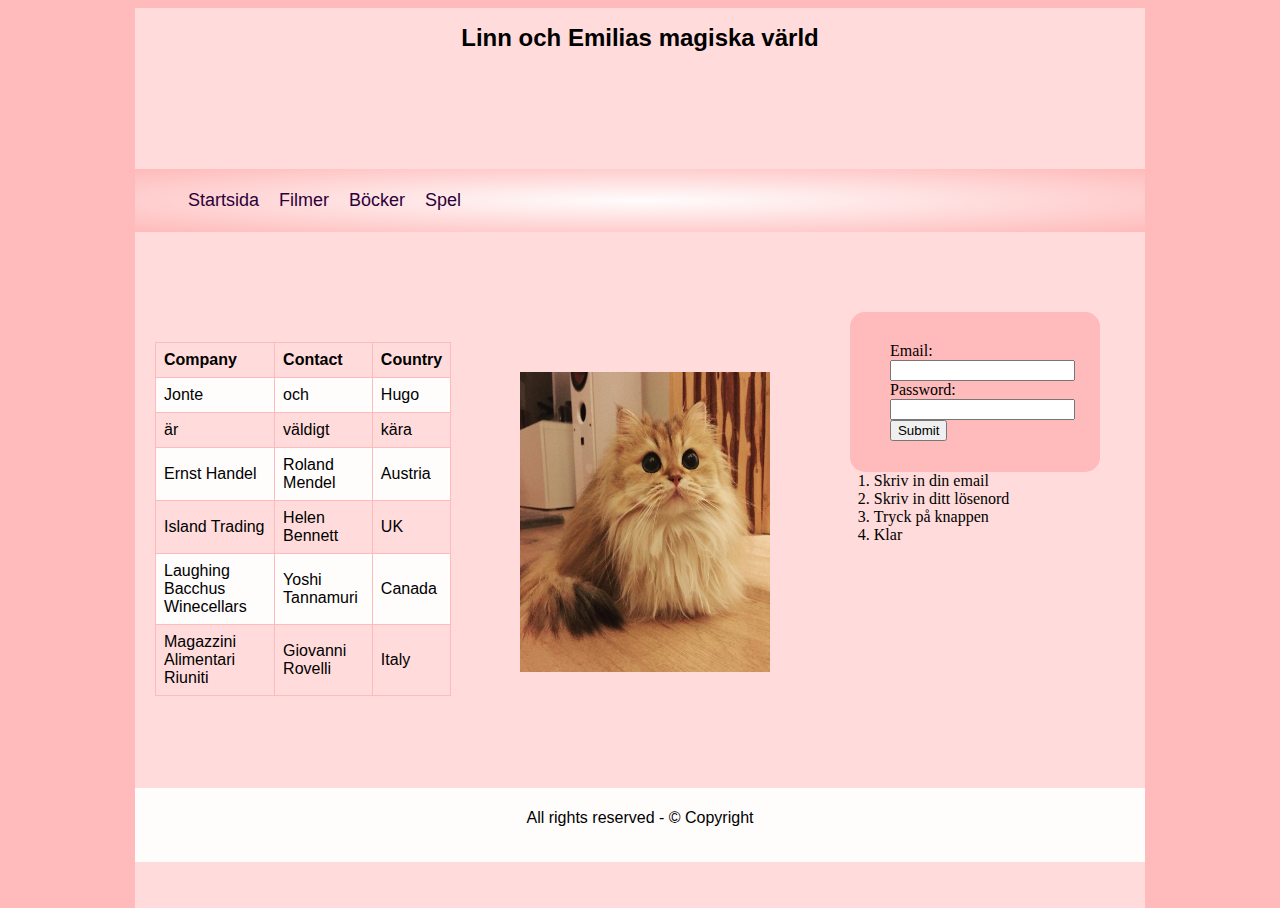
<file: index.html>
<!DOCTYPE html>
<html>


<head>
    <title>Vår Hemsida</title>
    <meta charset = "utf-8" />
    <link href = "3col.css" rel="stylesheet" type="text/css" />
</head>



<body>
<!--wrapper börjar-->
    <div class="wrapper">


    <header class="header">
        <h1>Linn och Emilias magiska värld</h1>


        </body>
        </html>
    </header>

    <header class="mainmenu">
        <ul>
            <li><a href="index.html">Startsida</a></li>
            <li><a href="movies.html">Filmer</a></li>
            <li><a href="bok.html">Böcker</a></li>
            <li><a href="spel.html">Spel</a></li>
        <ul>
    </header>

    <div class="wrapper_2col">
    <div class="leftcol">

      <section>
        <table>
      <tr>
        <th>Company</th>
        <th>Contact</th>
        <th>Country</th>
      </tr>
      <tr>
        <td>Jonte</td>
        <td>och</td>
        <td>Hugo</td>
      </tr>
      <tr>
        <td>är</td>
        <td>väldigt</td>
        <td>kära</td>
      </tr>
      <tr>
        <td>Ernst Handel</td>
        <td>Roland Mendel</td>
        <td>Austria</td>
      </tr>
      <tr>
        <td>Island Trading</td>
        <td>Helen Bennett</td>
        <td>UK</td>
      </tr>
      <tr>
        <td>Laughing Bacchus Winecellars</td>
        <td>Yoshi Tannamuri</td>
        <td>Canada</td>
      </tr>
      <tr>
        <td>Magazzini Alimentari Riuniti</td>
        <td>Giovanni Rovelli</td>
        <td>Italy</td>
      </tr>
    </table>
    </section>
    </div><!--leftcol slutar-->

  <div class="middlecol">
    <div class="center"><img src="fluff.jpg" height="300" width="250" alt="Foto" />
    </div>
    <p>

    </p>
  </div><!--middlecol slutar-->

    <div class="rightcol">
      <form class="login" action="/action_page.php">
        Email:<br> <input type="text" name="email"><br>
        Password:<br> <input type="password" name="pwd" maxlength="8"><br>
        <input type="submit">
      </form>
      <div class="lista">
    <ol>
      <li>Skriv in din email</li>
      <li>Skriv in ditt lösenord</li>
      <li>Tryck på knappen</li>
      <li>Klar</li>
    </ol>
  </div>
      <div class="push"></div>
    </div><!--rightcol slutar-->
    </div><!--wrapper2col slutar-->

    <footer class="footer">
      <p>All rights reserved - &#169; Copyright</p>
    </footer>

    </div><!--wrapper slutar-->
  </body>
</html>
</file>
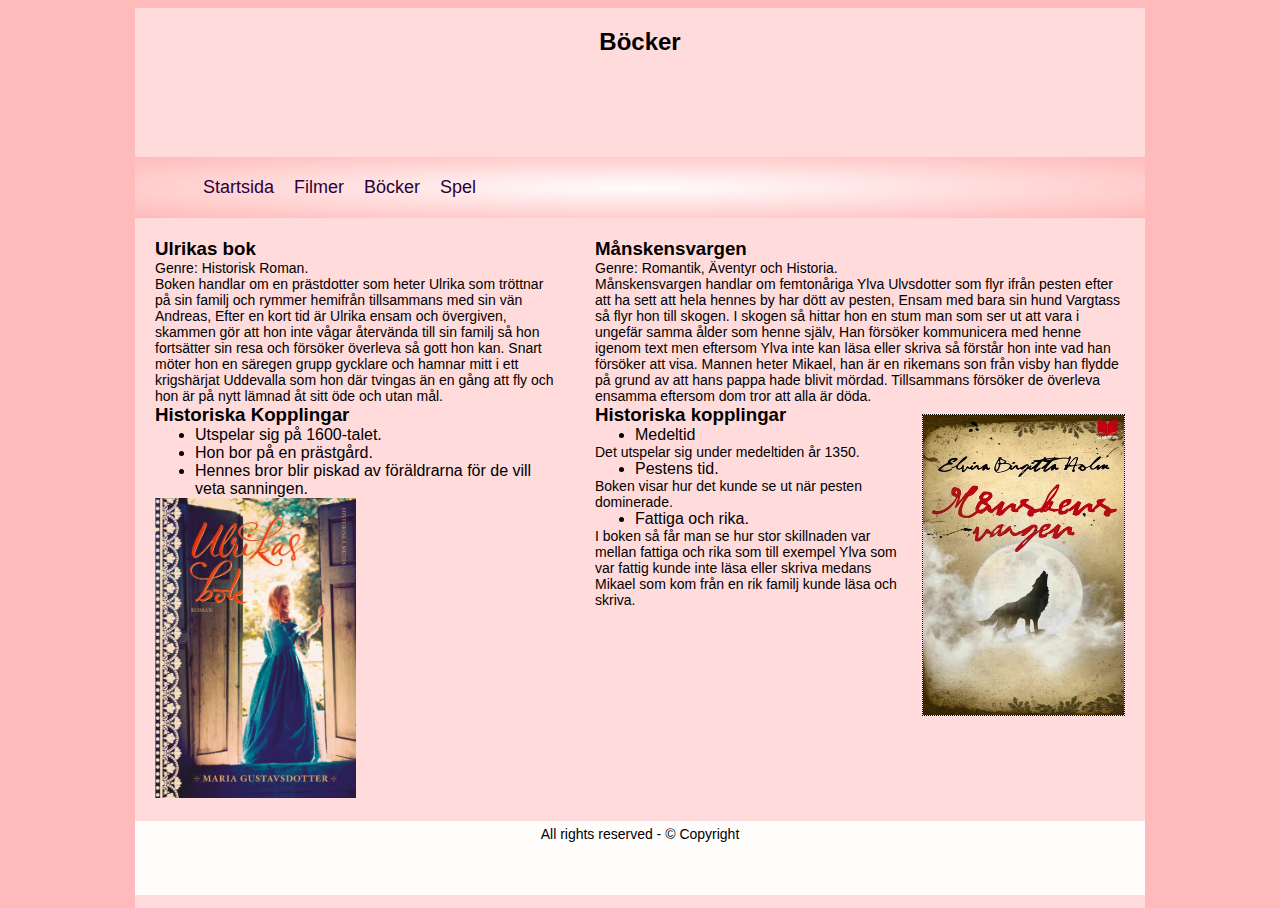
<file: bok.html>
<!DOCTYPE html>
<html>

<head>
    <title>2 kolumn layout</title>
    <meta charset = "utf-8" />
    <link href = "2col.css" rel="stylesheet" type="text/css" />
</head>

<body>
<!--wrapper börjar-->
    <div class="wrapper">

    <header class="header">
        <h1>Böcker</h1>
    </header>

    <header class="mainmenu">
        <ul>
            <li><a href="index.html">Startsida</a></li>
            <li><a href="movies.html">Filmer</a></li>
            <li><a href="bok.html">Böcker</a></li>
            <li><a href="spel.html">Spel</a></li>
        <ul>
    </header>

    <div class="wrapper_2col">
    <div class="leftcol">

      <h3>Ulrikas bok</h3>
      <p>
Genre: Historisk Roman.
      </p>
      <p>
      Boken handlar om en prästdotter som heter Ulrika som tröttnar på sin familj och rymmer hemifrån tillsammans med sin vän Andreas, Efter en kort tid är Ulrika ensam och övergiven, skammen gör att hon inte vågar återvända till sin familj så hon fortsätter sin resa och försöker överleva så gott hon kan. Snart möter hon en säregen grupp gycklare och hamnar mitt i ett krigshärjat Uddevalla som hon där tvingas än en gång att fly och hon är på nytt lämnad åt sitt öde och utan mål.
      </p>
      <p>
        <h3>Historiska Kopplingar</h3>
        <p>
        <ul>
          <li>Utspelar sig på 1600-talet.</li>
          <li>Hon bor på en prästgård.</li>
          <li>Hennes bror blir piskad av föräldrarna för de vill veta sanningen.</li>
        </ul>
        </p>
<p><img src="UlrikasBok.jpg" height="300" width="201" alt="Foto" />
      </p>
    </div><!--leftcol slutar-->

    <div class="rightcol">
      <h3>Månskensvargen</h3>
      <p>
Genre: Romantik, Äventyr och Historia.
      </p>
      <p>
Månskensvargen handlar om femtonåriga Ylva Ulvsdotter som flyr ifrån pesten efter att ha sett att hela hennes by har dött av pesten, Ensam med bara sin hund Vargtass så flyr hon till skogen.
I skogen så hittar hon en stum man som ser ut att vara i ungefär samma ålder som henne själv, Han försöker kommunicera med henne igenom text men eftersom Ylva inte kan läsa eller skriva så förstår hon inte vad han försöker att visa.
Mannen heter Mikael, han är en rikemans son från visby han flydde på grund av att hans pappa hade blivit mördad.
Tillsammans försöker de överleva ensamma eftersom dom tror att alla är döda.
      </p>
      <p><img src="vargbok.jpg" height="300" width="201" alt="Foto" />
        <h3>Historiska kopplingar</h3>

        <ul>
          <li>Medeltid</li>
        </ul>
        <p>
        Det utspelar sig under medeltiden år 1350.
        </p>
        <ul>
          <li>Pestens tid.</li>
        </ul>
        <p>
        Boken visar hur det kunde se ut när pesten dominerade.
        </p>
        <ul>
          <li>Fattiga och rika.</li>
        </ul>
        <p>
        I boken så får man se hur stor skillnaden var mellan fattiga och rika som till exempel
        Ylva som var fattig kunde inte läsa eller skriva medans Mikael som kom från en rik familj kunde läsa och skriva.
      </p>
      </p>
      <div class="push"></div>
    </div><!--rightcol slutar-->
    </div><!--wrapper2col slutar-->

    <footer class="footer">
      <p>All rights reserved - &#169; Copyright</p>
    </footer>

    </div><!--wrapper slutar-->
  </body>
</html>
</file>
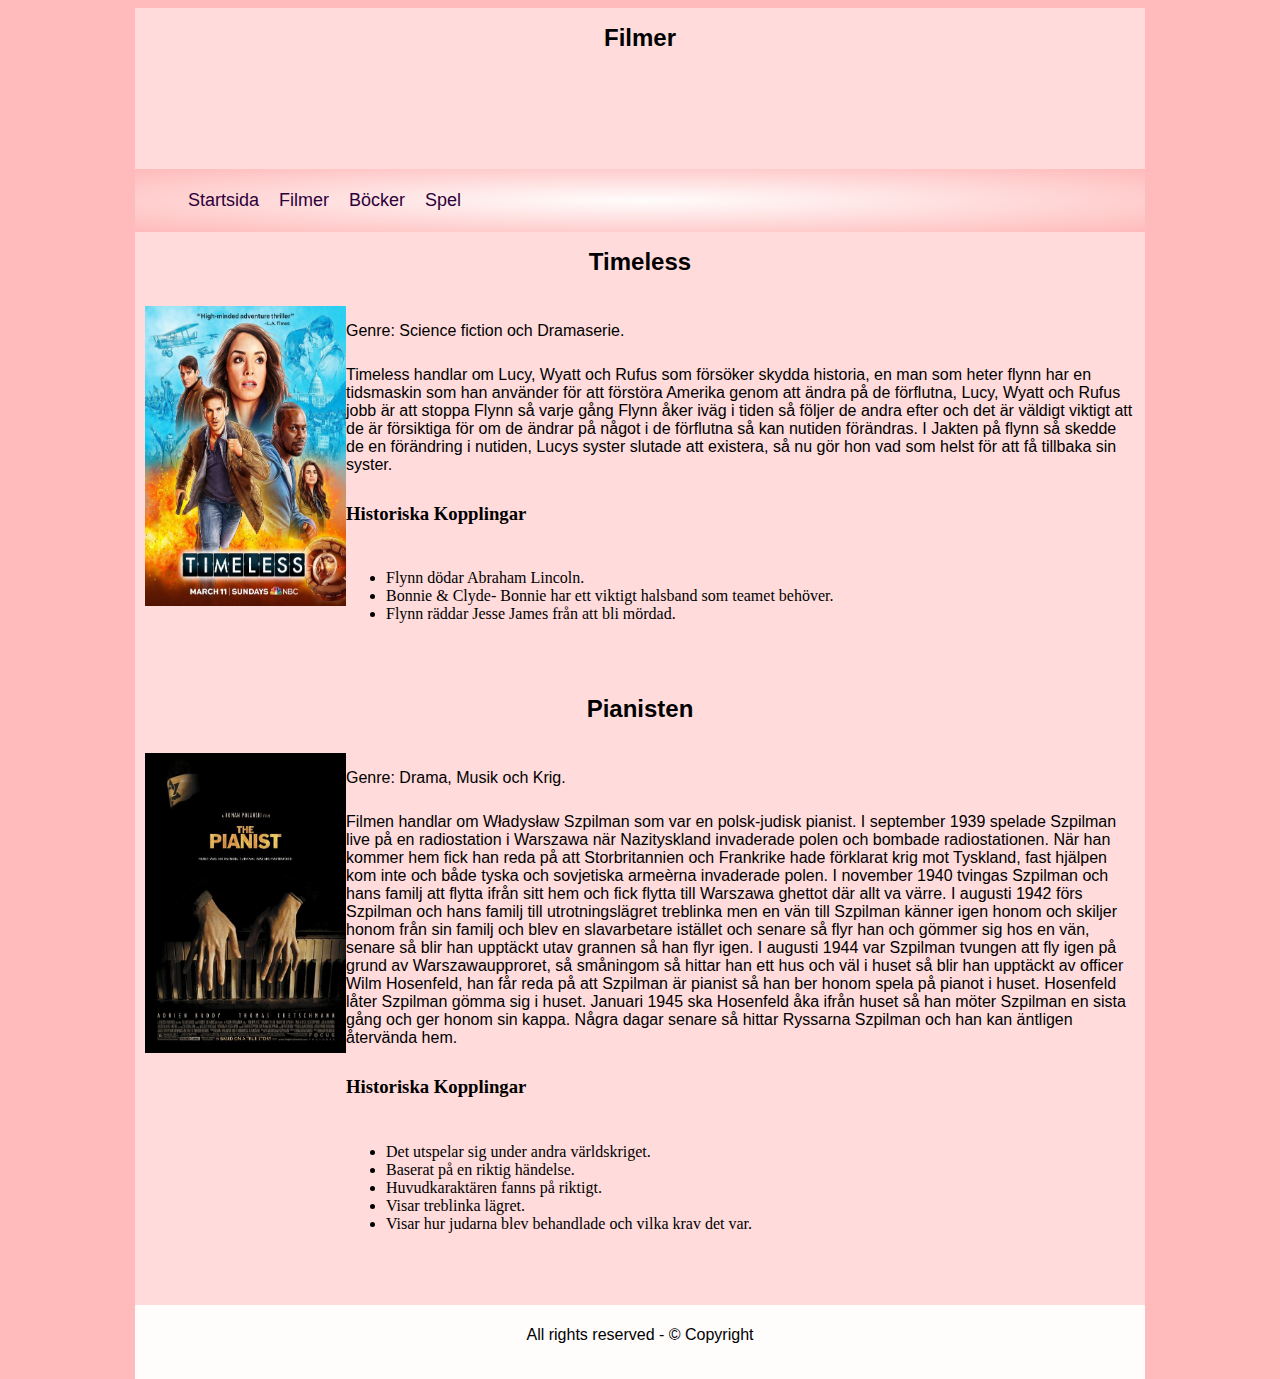
<file: movies.html>
<!DOCTYPE html>
<html>

<head>
    <title>Vår Hemsida</title>
    <meta charset = "utf-8" />
    <link href = "3col.css" rel="stylesheet" type="text/css" />
</head>

<body>
<!--wrapper börjar-->
    <div class="wrapper">

    <header class="header">
      <h1>Filmer</h1>

    </header>

    <header class="mainmenu">
        <ul>
            <li><a href="index.html">Startsida</a></li>
            <li><a href="movies.html">Filmer</a></li>
            <li><a href="bok.html">Böcker</a></li>
            <li><a href="spel.html">Spel</a></li>
        <ul>
    </header>


      <section>
        <!-- <div class="middlecol">
          <div class="center">

          </div>

        </div> -->
        <h1>Timeless</h1>
        <div class="wrapper_2col">
        <div class="leftcoltwo">
          <div id="imageContainer">
            <img src="timeless.jpg" height="300" width="201" alt="Foto" /></div>
            <!-- <p>Test</p> -->
            <!-- <h1>Timeless</h1> -->
            <div id="InfoContainer">
              <p>
Genre: Science fiction och Dramaserie.
              </p>
            <p>
              Timeless handlar om Lucy, Wyatt och Rufus som försöker skydda historia, en man som heter flynn har en tidsmaskin som han använder för att förstöra Amerika genom att ändra på de förflutna, Lucy, Wyatt och Rufus jobb är att stoppa Flynn så varje gång Flynn åker iväg i tiden så följer de andra efter och det är väldigt viktigt att de är försiktiga för om de ändrar på något i de förflutna så kan nutiden förändras.
          I Jakten på flynn så skedde de en förändring i nutiden, Lucys syster slutade att existera, så nu gör hon vad som helst för att få tillbaka sin syster.
</p>
<h3>Historiska Kopplingar</h3>
<p>
<ul>
  <li>Flynn dödar Abraham Lincoln.</li>
  <li>Bonnie & Clyde- Bonnie har ett viktigt halsband som teamet behöver.</li>
  <li>Flynn räddar Jesse James från att bli mördad.</li>
</ul>
</p>
</div>
    </div><!--leftcol slutar-->
      </div><!--wrapper2col slutar-->
<h1>Pianisten</h1>
      <div class="wrapper_2col">

    <div class="rightcoltwo">

        <div id="imageContainer">
          <img src="pianist.jpg" height="300" width="201" alt="Foto" /></div>
<div id="InfoContainer">
  <p>
Genre: Drama, Musik och Krig.
  </p>
          <p>
      Filmen handlar om Władysław Szpilman som var en polsk-judisk pianist.
      I september 1939 spelade Szpilman live på en radiostation i Warszawa när Nazityskland invaderade polen och bombade radiostationen.
      När han kommer hem fick han reda på att Storbritannien och Frankrike hade förklarat krig mot Tyskland,
      fast hjälpen kom inte och både tyska och sovjetiska armeèrna invaderade polen.
      I november 1940 tvingas Szpilman och hans familj att flytta ifrån sitt hem och fick flytta till Warszawa ghettot där allt va värre.
      I augusti 1942 förs Szpilman och hans familj till utrotningslägret treblinka men en vän till Szpilman känner igen honom och skiljer honom från sin familj och blev en slavarbetare istället och senare så flyr han och gömmer sig hos en vän,
      senare så blir han upptäckt utav grannen så han flyr igen.
      I augusti 1944 var Szpilman tvungen att fly igen på grund av Warszawaupproret,
      så småningom så hittar han ett hus och väl i huset så blir han upptäckt av officer Wilm Hosenfeld, han får reda på att Szpilman är pianist så han ber honom spela på pianot i huset.
      Hosenfeld låter Szpilman gömma sig i huset. Januari 1945 ska Hosenfeld åka ifrån huset så han möter Szpilman en sista gång och ger honom sin kappa.
      Några dagar senare så hittar Ryssarna Szpilman och han kan äntligen återvända hem.
</p>
<h3>Historiska Kopplingar</h3>
<p>
<ul>
  <li>Det utspelar sig under andra världskriget.</li>
  <li>Baserat på en riktig händelse.</li>
  <li>Huvudkaraktären fanns på riktigt.</li>
  <li>Visar treblinka lägret.</li>
  <li>Visar hur judarna blev behandlade och vilka krav det var.</li>
</ul>
</p>

<!-- Lista här!!! -->
</div>
    </div>
    </div><!--rightcol slutar-->

    <footer class="footer">
      <p>All rights reserved - &#169; Copyright</p>
    </footer>

    </div><!--wrapper slutar-->
  </body>
</html>
</file>
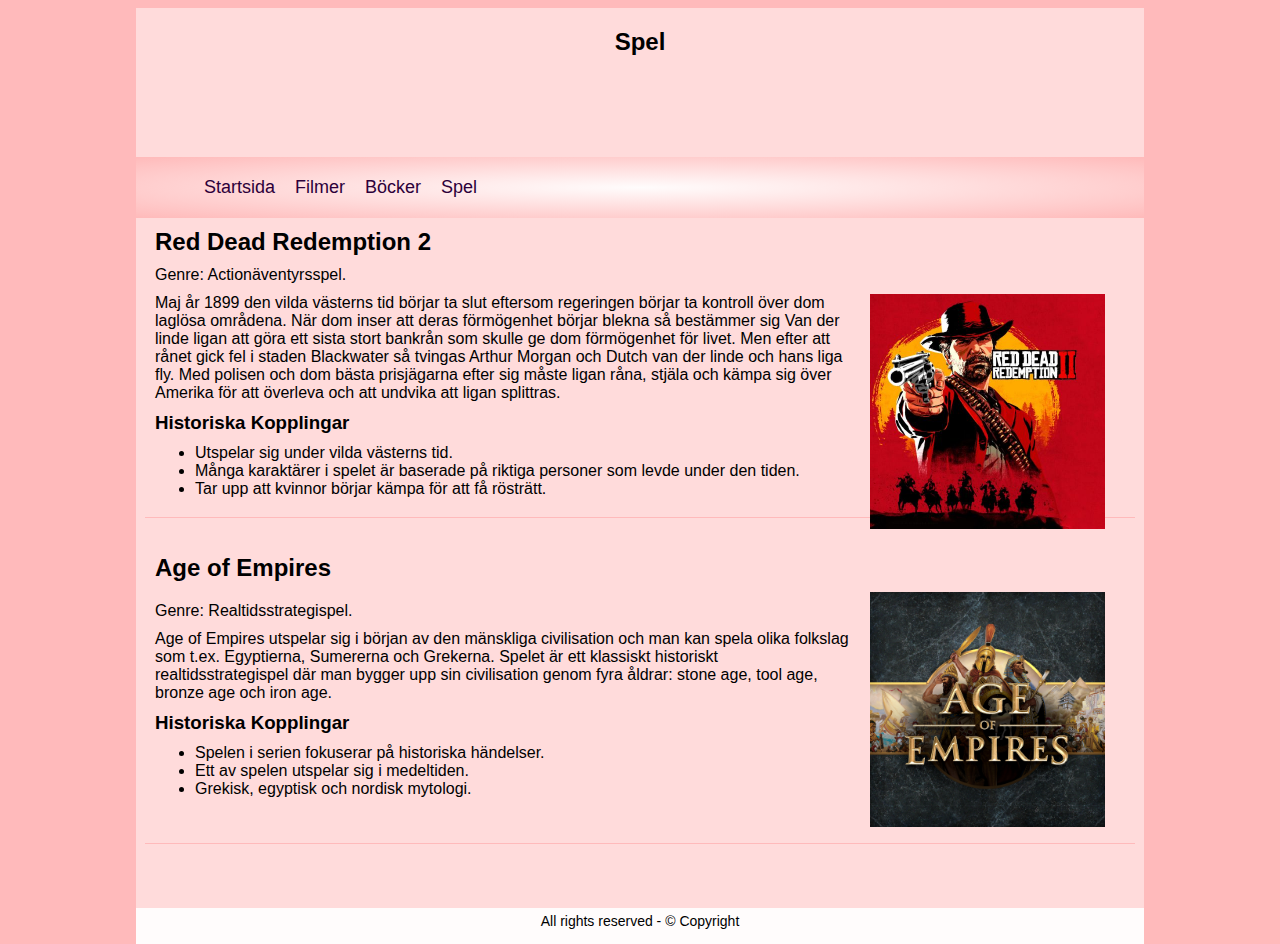
<file: spel.html>
<!DOCTYPE html>

<html>

<head>
  <title>Vår Hemsida</title>
  <meta charset = "utf-8" />
  <link href = "spelsc.css" rel="stylesheet" type="text/css" />
</head>

<body>
  <div class="wrapper">



  <header class="header">
      <h1>Spel</h1>
  </header>

<header class="mainmenu">
    <ul>
        <li><a href="index.html">Startsida</a></li>
        <li><a href="movies.html">Filmer</a></li>
        <li><a href="bok.html">Böcker</a></li>
        <li><a href="spel.html">Spel</a></li>
    <ul>
</header>



<div class="row">
  <div class="column" style="background-color:#FFDBDB;">
    <h2>Red Dead Redemption 2</h2>
    <p>
Genre: Actionäventyrsspel.
    </p>

    <p><img src="redded.jpg" height="235" width="235" alt="Foto" />
      Maj år 1899 den vilda västerns tid börjar ta slut eftersom regeringen börjar ta kontroll över dom laglösa områdena.
      När dom inser att deras förmögenhet börjar blekna så bestämmer sig Van der linde ligan att göra ett sista stort bankrån som skulle ge dom förmögenhet för livet.
      Men efter att rånet gick fel i staden Blackwater så tvingas Arthur Morgan och Dutch van der linde och hans liga fly.
      Med polisen och dom bästa prisjägarna efter sig måste ligan råna, stjäla och kämpa sig över Amerika för att överleva och att undvika att ligan splittras.
    </p>

    <h3>Historiska Kopplingar</h3>
    <p>
    <ul>
      <li>Utspelar sig under vilda västerns tid.</li>
      <li>Många karaktärer i spelet är baserade på riktiga personer som levde under den tiden.</li>
      <li>Tar upp att kvinnor börjar kämpa för att få rösträtt.</li>
    </ul>
   </p>

  </div>

</div>

<div class="row">
  <div class="column" style="background-color: #FFDBDB;">
    <h2>Age of Empires</h2>

    <p><img src="age.jpg" height="235" width="235" alt="Foto" />
      <p>
Genre: Realtidsstrategispel.
      </p>
    <p>Age of Empires utspelar sig i början av den mänskliga civilisation och man kan spela olika folkslag som t.ex.
      Egyptierna, Sumererna och Grekerna.
      Spelet är ett klassiskt historiskt realtidsstrategispel där man bygger upp sin civilisation genom fyra åldrar:
      stone age, tool age, bronze age och iron age.
    </p>
    <h3>Historiska Kopplingar</h3>
    <p>
    <ul>
      <li>Spelen i serien fokuserar på historiska händelser.</li>
      <li>Ett av spelen utspelar sig i medeltiden.</li>
      <li>Grekisk, egyptisk och nordisk mytologi.</li>
    </ul>
   </p>

  </div>

</div>

</div>
<footer class="footer">
  <p>All rights reserved - &#169; Copyright</p>
</footer>
</div>
</body>

</html>
</file>
<file: 3col.css>
/*CSS dokument*/

/* selektorn * formaterar alla element på sidan */
{
  margin: 0;
}

/*formatering för html och body elementen*/
html, body {
  height: 100%;
}

/*formatering för sidans body element = bakgrundsfärg*/
body {
  background-color: #FFBABB;
}
form {
  float: right;
  margin-bottom: 0px;
}
/*formatering för textstycken*/
p {
  font-family: Calibri, Verdana, Arial, sans-serif;

  padding: 0 0 10px 0;
}

/*formatering för rubrik h1*/
h1 {
  font-family: Cambria, Calibri, Verdana, Arial, sans-serif;
  font-size: 24px;
  color: #000000;
  text-align: center;
}

/*formatering för textlänkar*/
a {
  font-family: Calibri, Verdana, Arial, sans-serif;
  font-size: 18px;
  text-decoration: none;
}

/*formatering för textlänkar när användaren för pekaren över texten*/
a:hover {
  color: #FF0066;
}
section{
  display: contents;
}
/* formatering för första textstyckets första bokstav i section-elementet*/
section > p:first-of-type::first-Letter {
  font-family: Georgia, serif;
  font-size: 25px;
  letter-spacing: 2px;
}

/*formatering för behållare som innehåller alla sidans element*/
.wrapper {
  width:1010px;
  min-height: 100%;
  padding: 0px;
  margin: auto;
  background-color: #FFDBDB;
  color: #000000;
  border-left: 1px solid #FFBABB;
  border-right: 1px solid #FFBABB;
  display: flow-root;
}

/*formatering för klassen 'header' - sidhuvud*/
.header {
  width: 1000px;
  padding: 0px 0 20px 0;
  margin: auto;
  margin-bottom: 8%;
  background-color: #F6F9F);
  color: #000000;
}

/*formatering för huvudmeny och textlänkarna*/
.mainmenu {
  width: 1000px;
  padding: 5px;
  margin: auto;
  background-image: radial-gradient(#FFFCFC,#FFBABA);
  color: #000000;
}

.mainmenu ul {
  list-style: none;
}

.mainmenu li {
  display: inline;
}

.mainmenu a {
  padding-left: 8px;
  padding-right: 8px;
  font-family: Cambria, Calibri, Verdana, Arial, sans-serif;
  font-size: 18px;
  color: #2D003A;
}

.mainmenu a:hover {
  color: #FFFCFC;
}

/*formatering för 2 kolumn layout*/
.wrapper_2col {
  min-height: 100%;
  height: auto !important;
  height: 100%;
  padding: 0px;
  background-color: #FFDBDB;
  color: #000000;
  margin: 30px 10px;
  display: flex;
}

.rightcoltwo p, .leftcoltwo p{
  display: flex;
  vertical-align: bottom;
}

/*formatering för vänster kolumn*/
.leftcol {
  width: 300px;
  background-color: #FFDBDB;
  padding: 20px 10px 10px 10px;
  float: left;
  position: relative;
}
.leftcoltwo{
  width: auto;
  background-color: #FFDBDB;
  padding: 20px 10px 10px 10px;
  float: left;
  position: relative;
  display: contents;
}

/*formatering för mellersta kolumn*/
.middlecol {
  width: 350px;
  border: 1px #FFDBDB;
  border-right-style: solid;
  border-left-style: solid;
  padding: 20px 10px 10px 10px;
  margin: 0px;
  background-color: #FFDBDB;
  color: #000000;
  float: left;
  position: relative;
}

.middlecol img {
  position: relative;
  padding: 30px 0 30px 0;
  margin-top: 60px;
}

.center {
  text-align: center;
}

/*formatering för höger kolumn*/
.rightcol {
  float: right;
  width: 300px;
  background-color: #FFDBDB;
  padding: 20px 5px 10px 5px;
}

.rightcoltwo{
  float: right;
  width: 300px;
  background-color: #FFDBDB;
  padding: 20px 5px 10px 5px;
  display: contents;
}

.piano{
  display: flex;
}

/*formatering för sidfot*/
.footer {
  width: 1000px;
  padding: 5px;
  margin: 0px;
  background-color: #FFFCFC;
  color: #000000;
  text-align: center;
}

/*formatering för sidfot och klassen push som trycker ner sidfoten på sidan*/
.footer, .push {
  height: 4em;
  clear: both;
}
table {
  font-family: arial, sans-serif;
  border-collapse: collapse;
  width: 100%;
  margin-top: 60px;
}

td, th {
  border: 1px solid #FFBABB;
  text-align: left;
  padding: 8px;
}

tr:nth-child(even) {
  background-color: #FFFCFC;
}
.login {
  width: 200px;
  height: 120px;
  margin-right: 30px;
  margin-top: 30px;
  padding: 30px 10px 10px 40px;
  border-radius: 15px;
  background-color: #FFBABB;
}
.lista {
  margin-right: auto;
}
</file>
<file: 2col.css>
/*CSS dokument*/

/* selektorn * formaterar alla element på sidan */
* {
  margin: 0;
}

/*formatering för html och body elementen*/
html, body {
  height: 100%;
}

/*formatering för sidans body element = bakgrundsfärg*/
body {
  background-color: #FFBABB;
  margin: 8px;
}

/*formatering för textstycken*/
p {
  font-family: Calibri, Verdana, Arial, sans-serif;
  font-size: 14px;
}

/*formatering för rubrik h1*/
h1 {
  font-family: Calibri, Verdana, Arial, sans-serif;
  font-size: 24px;
  color: #000000;
  text-align: center;
}

h3 {
  font-family: Calibri, Verdana, Arial, sans-serif;
}

li {
  font-family: Calibri, Verdana, Arial, sans-serif;
}
/*formatering för textlänkar*/
a {
  font-family: Calibri, Verdana, Arial, sans-serif;
  font-size: 18px;
  text-decoration: none;
}

/*formatering för textlänkar när användaren för pekaren över texten*/
a:hover {
  color: #FFFCFC;
}

/*formatering för behållare som innehåller alla sidans element*/
.wrapper {
  width:1010px;
  min-height: 100%;
  padding: 0px;
  margin: auto;
  background-color:#FFDBDB;
  color: #000000;
  border-left: 1px solid #FFBABB;
  border-right: 1px solid #FFBABB;
}

/*formatering för klassen 'header' - sidhuvud*/
.header {
  width: 1000px;
  padding: 20px 0 20px 0;
  margin: auto;
  margin-bottom: 8%;
  background-color: #F6F9F);
  color: #FFBABB;
}

/*formatering för huvudmeny och textlänkarna*/
.mainmenu {
  width: 970px;

  padding: 20px;

  background-image: radial-gradient(#FFFCFC,#FFBABA);
  color: #000000;
}

.mainmenu ul {
  list-style: none;
}

.mainmenu li {
  display: inline;
}

.mainmenu a {
  padding-left: 8px;
  padding-right: 8px;
  font-family:  Calibri, Verdana, Arial, sans-serif;
  font-size: 18px;
  color: #2D003A;
}

.mainmenu a:hover {
  color: #FFFCFC;
}

/*formatering för 2 kolumn layout*/
.wrapper_2col {
  width: 100%;
  min-height: 100%;
  height: auto !important;
  height: 100%;
  padding: 0px;
  background-color: #F6F9F9;
  color: #000000;
  margin: 0 auto -4em;
}

/*formatering för vänster kolumn*/
.leftcol {
  float: left;
  width: 400px;
  background-color: #FFDBDB;
  padding: 20px;

}

/*formatering för höger kolumn*/
.rightcol {

  float: right;
  width: 530px;
  background-color:#FFDBDB;
  padding: 20px;
}

/*formatering för bilden i höger kolumnens textstycke*/
.rightcol p img {
  float:right;
  border: 1px dotted black;
  margin: 10px 0px 15px 20px;
}

/*formatering för sidfot*/
.footer {
  width: 1000px;
  padding: 5px;
  margin: 0px;
  background-color: #FFFCFC;
  color: #000000;
  text-align: center;
}

/*formatering för sidfot och klassen push som trycker ner sidfoten på sidan*/
.footer, .push {
  height: 4em;
  clear: both;
}
</file>
<file: spelsc.css>
/*CSS dokument*/

/* selektorn * formaterar alla element på sidan */
*{
  margin: 0;
}

/*formatering för html och body elementen*/
html, body {
  height: 100%;
}

/*formatering för sidans body element = bakgrundsfärg*/
body {
  background-color: #FFBABB;
  margin: 8px;
}

/*formatering för textstycken*/
p {
  font-family: Calibri, Verdana, Arial, sans-serif;
  font-size: 14px;
  padding: 0 0 10px 0;
}

/*formatering för rubrik h1*/
h1 {
  font-family: Calibri, Verdana, Arial, sans-serif;
  font-size: 24px;
  color: #000000;
  text-align: center;
}

h2 {
  font-family: Calibri, Verdana, Arial, sans-serif;
}

h3 {
  font-family: Calibri, Verdana, Arial, sans-serif;
}

li {
  font-family: Calibri, Verdana, Arial, sans-serif;
}

/*formatering för textlänkar*/
a {
  font-family: Calibri, Verdana, Arial, sans-serif;
  font-size: 18px;
  text-decoration: none;
}

/*formatering för textlänkar när användaren för pekaren över texten*/
a:hover {
  color: #FF0066;
}

/* formatering för första textstyckets första bokstav i section-elementet*/
section > p:first-of-type::first-Letter {
  font-family: Georgia, serif;
  font-size: 25px;
  letter-spacing: 2px;
}

/*formatering för behållare som innehåller alla sidans element*/
.wrapper {
  width:1010px;
  min-height: 100%;
  padding: 0px;
  margin: auto;
  background-color:#FFDBDB;
  color: #000000;
  border-left: 1px solid #FFBABB;
  border-right: 1px solid #FFBABB;
}

/*formatering för klassen 'header' - sidhuvud*/
.header {
  width: 1000px;
  padding: 20px 0 20px 0;
  margin: auto;
  margin-bottom: 8%;
  background-color: #F6F9F);
  color: #FFBABB;
}

/*formatering för huvudmeny och textlänkarna*/
.mainmenu {
  width: 1008px;

  padding: 20px;

  background-image: radial-gradient(#FFFCFC,#FFBABA);
  color: #FFFCFC;
}

.mainmenu ul {


  list-style: none;
}

.mainmenu li {

  display: inline;
}

.mainmenu a {

  padding-left: 8px;
  padding-right: 8px;
  font-family: Calibri, Verdana, Arial, sans-serif;
  font-size: 18px;
  color: #2D003A;
}

.mainmenu a:hover {
  color: #FFFCFC;
}

/*formatering för 2 kolumn layout*/
.wrapper_2col {
  width: 100%;
  min-height: 100%;
  height: auto !important;
  height: 100%;
  padding: 0px;
  background-color: #F6F9F9;
  color: #000000;
  margin: 0 auto -4em;
}

/*formatering för vänster kolumn*/
.leftcol {
  width: 300px;
  background-color: #F6F9F9;
  padding: 20px 10px 10px 10px;
  float: left;
  position: relative;
}




* {
  box-sizing: border-box;
}

/* Create two equal columns that floats next to each other */
.column {
  margin: auto;
  width: 990px;
  height: 300px;
  padding: 10px;
}

/* Clear floats after the columns */
.row:after {
  content: "";
  display: table;
  clear: both;
}



.column {
  border-bottom: 1px solid #FFBABB;
}

.column p img {
  float: right;
  margin: 0px 20px 15px 20px;
}

.column p {
  font-size: 16px;

}
.column h2{
  margin-bottom: 10px;
}

.footer {
  width: 1008px;
  padding: 5px;
  margin: auto;
  background-color:#FFFCFC;
  color: #000000;
  text-align: center;
}
</file>
